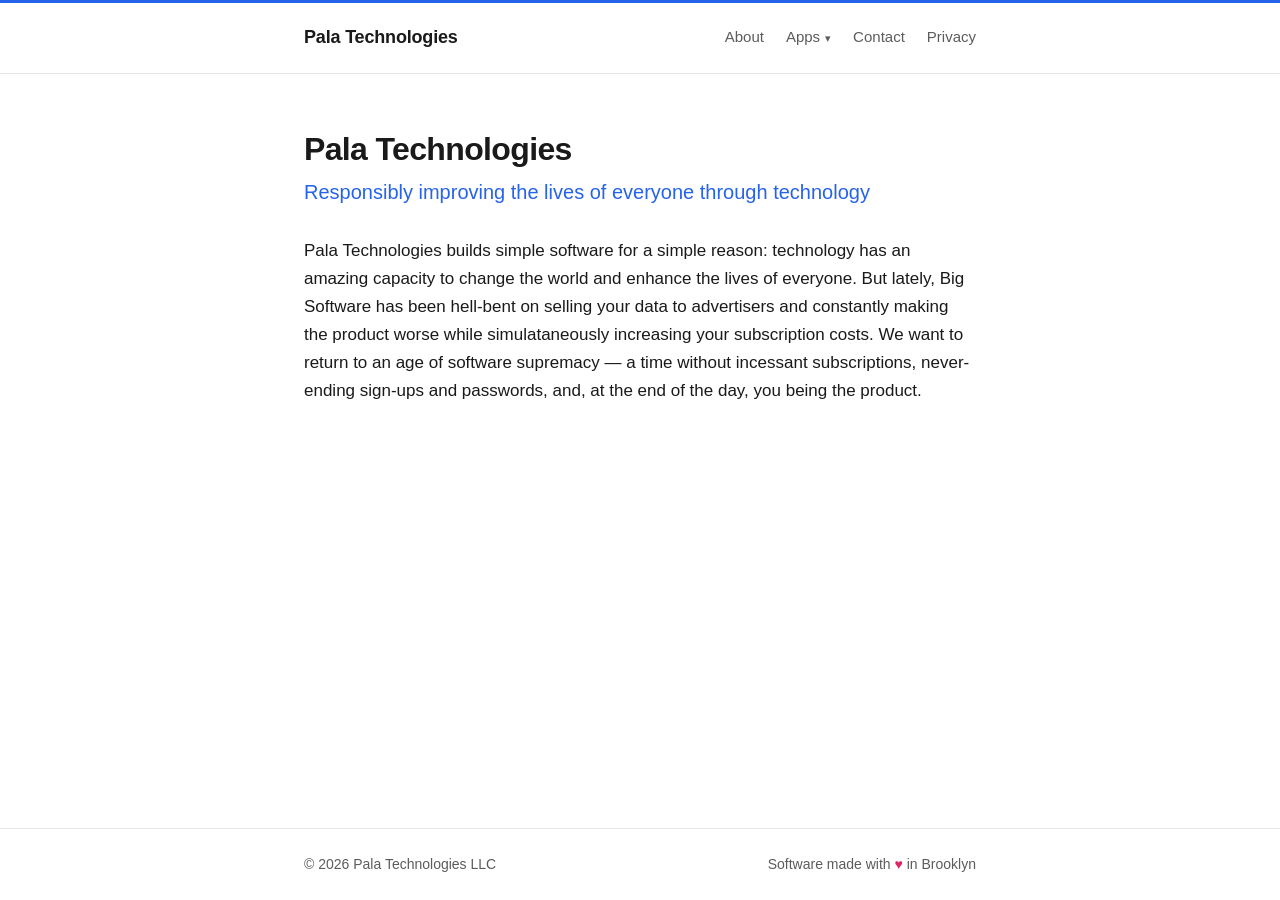
<file: index.html>
<!DOCTYPE html>
<html lang="en">

<head>
  <meta charset="utf-8" />
  <meta name="viewport" content="width=device-width, initial-scale=1" />
  <title>Pala Technologies</title>
  <meta name="description" content="Pala Technologies responsibly improves the lives of everyone through technology." />
  <link rel="stylesheet" href="style.css" />
</head>

<body>
  <header class="site-header">
    <div class="container">
      <a class="brand" href="index.html">Pala Technologies</a>
      <nav class="site-nav">
        <a href="index.html">About</a>
        <details class="nav-dropdown">
          <summary>Apps</summary>
          <div class="nav-dropdown-menu">
            <a href="https://apps.apple.com/us/app/fodmapper/id6747147405" target="_blank" rel="noopener">Fodmapper</a>
            <a href="https://apps.apple.com/us/app/fork-the-bill/id6742475558" target="_blank" rel="noopener">Fork the Bill</a>
          </div>
        </details>
        <a href="contact.html">Contact</a>
        <a href="privacy.html">Privacy</a>
      </nav>
    </div>
  </header>

  <main>
    <div class="container">
      <h1>Pala Technologies</h1>
      <p class="tagline">
        Responsibly improving the lives of everyone through technology
      </p>
      <p>
        Pala Technologies builds simple software for a simple reason:
        technology has an amazing capacity to change the world and enhance the lives of everyone. But
        lately, Big Software has been hell-bent on selling your data to advertisers and constantly making the product
        worse while simulataneously increasing your subscription costs. We want to return to an
        age of software supremacy &mdash; a time without incessant
        subscriptions, never-ending sign-ups and passwords, and, at the end of
        the day, you being the product.
      </p>
    </div>
  </main>

  <footer class="site-footer">
    <div class="container">
      <p>&copy; 2026 Pala Technologies LLC</p>
      <p>Software made with <span class="heart">&hearts;</span> in Brooklyn</p>
    </div>
  </footer>
</body>

</html>
</file>
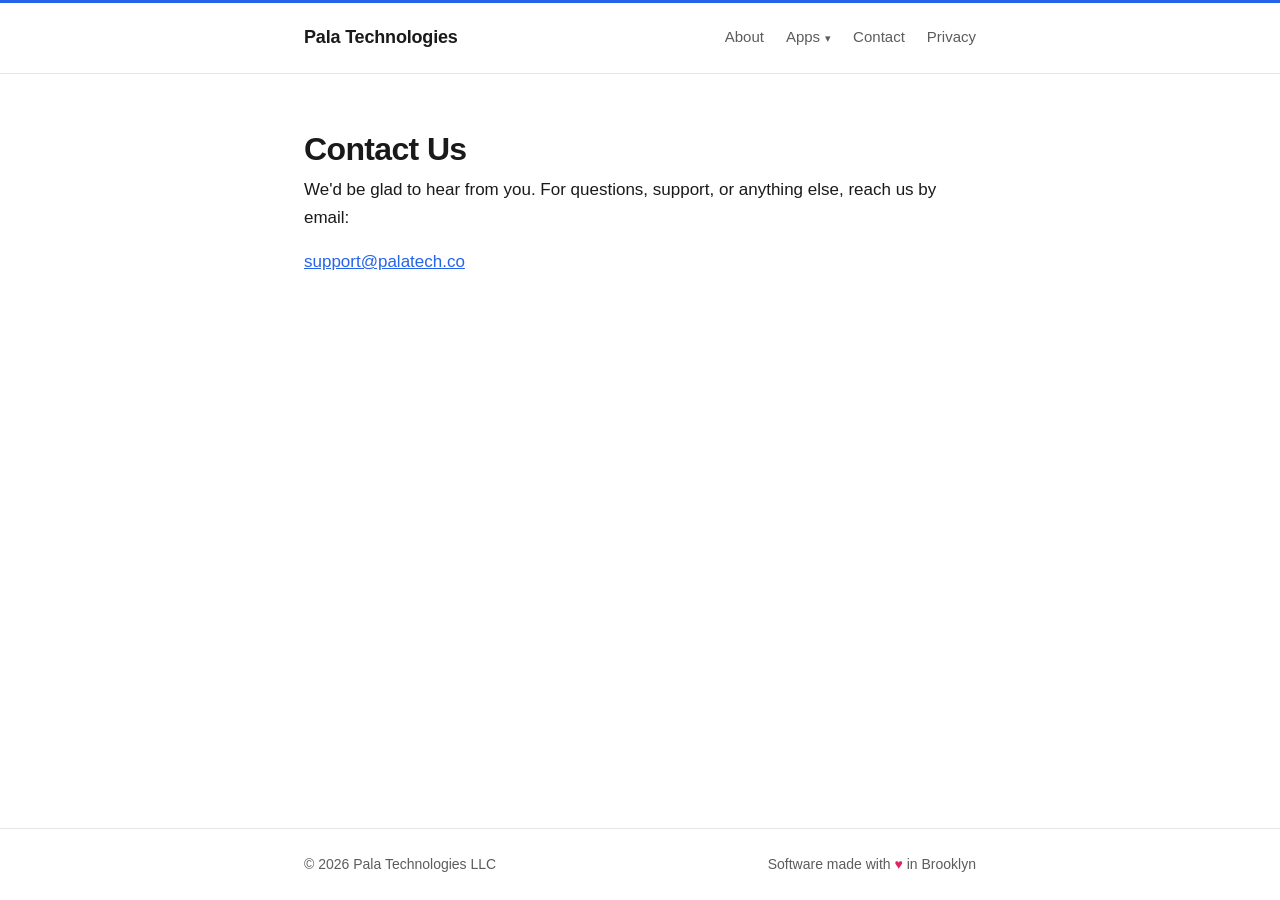
<file: contact.html>
<!DOCTYPE html>
<html lang="en">
  <head>
    <meta charset="utf-8" />
    <meta name="viewport" content="width=device-width, initial-scale=1" />
    <title>Contact Us &middot; Pala Technologies</title>
    <meta
      name="description"
      content="Get in touch with Pala Technologies."
    />
    <link rel="stylesheet" href="style.css" />
  </head>
  <body>
    <header class="site-header">
      <div class="container">
        <a class="brand" href="index.html">Pala Technologies</a>
        <nav class="site-nav">
          <a href="index.html">About</a>
          <details class="nav-dropdown">
            <summary>Apps</summary>
            <div class="nav-dropdown-menu">
              <a href="https://apps.apple.com/us/app/fodmapper/id6747147405" target="_blank" rel="noopener">Fodmapper</a>
              <a href="https://apps.apple.com/us/app/fork-the-bill/id6742475558" target="_blank" rel="noopener">Fork the Bill</a>
            </div>
          </details>
          <a href="contact.html">Contact</a>
          <a href="privacy.html">Privacy</a>
        </nav>
      </div>
    </header>

    <main>
      <div class="container">
        <h1>Contact Us</h1>
        <p>
          We'd be glad to hear from you. For questions, support, or anything
          else, reach us by email:
        </p>
        <p>
          <a href="mailto:support@palatech.co">support@palatech.co</a>
        </p>
      </div>
    </main>

    <footer class="site-footer">
      <div class="container">
        <p>&copy; 2026 Pala Technologies LLC</p>
        <p>Software made with <span class="heart">&hearts;</span> in Brooklyn</p>
      </div>
    </footer>
  </body>
</html>
</file>
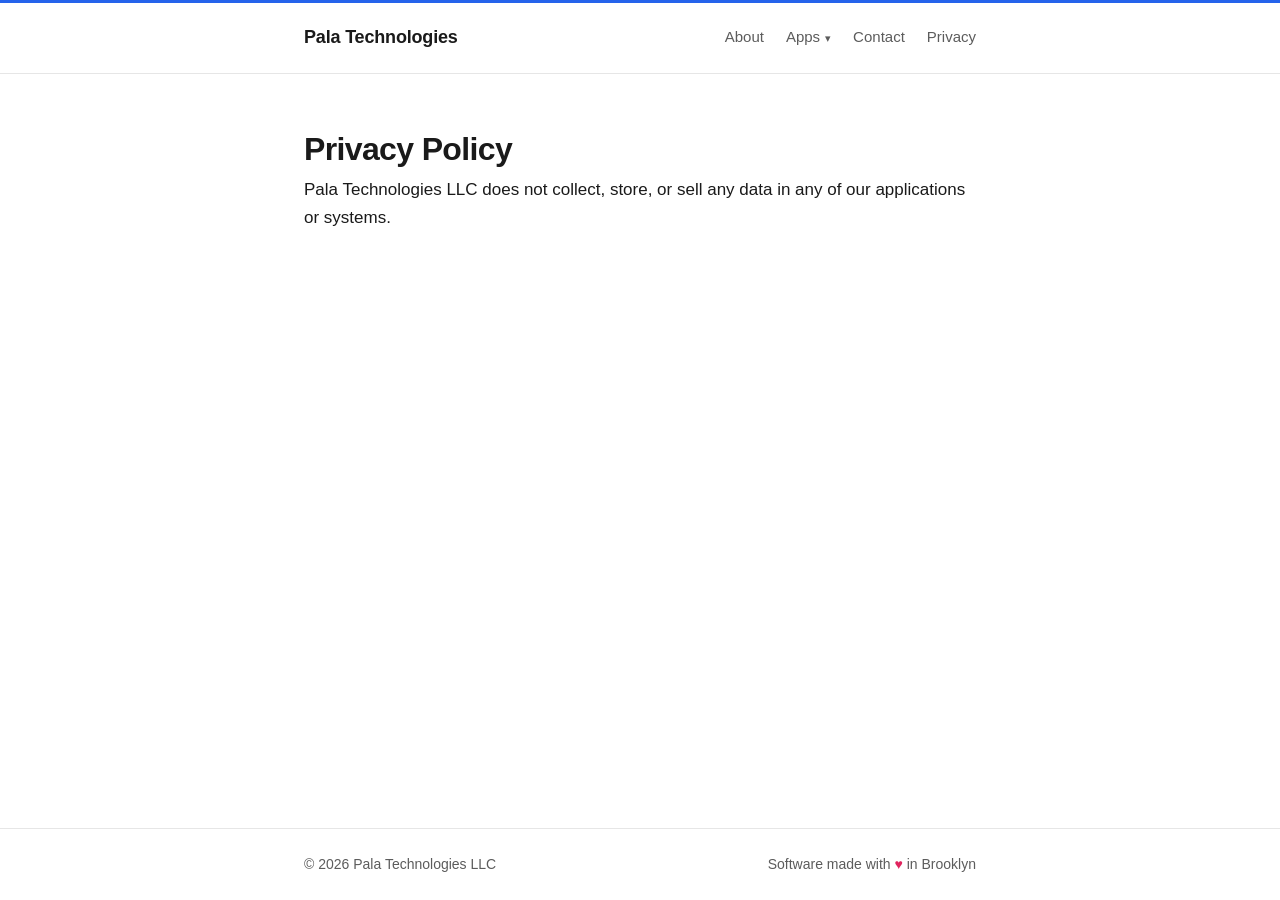
<file: privacy.html>
<!DOCTYPE html>
<html lang="en">
  <head>
    <meta charset="utf-8" />
    <meta name="viewport" content="width=device-width, initial-scale=1" />
    <title>Privacy Policy &middot; Pala Technologies</title>
    <meta
      name="description"
      content="Privacy policy for Pala Technologies."
    />
    <link rel="stylesheet" href="style.css" />
  </head>
  <body>
    <header class="site-header">
      <div class="container">
        <a class="brand" href="index.html">Pala Technologies</a>
        <nav class="site-nav">
          <a href="index.html">About</a>
          <details class="nav-dropdown">
            <summary>Apps</summary>
            <div class="nav-dropdown-menu">
              <a href="https://apps.apple.com/us/app/fodmapper/id6747147405" target="_blank" rel="noopener">Fodmapper</a>
              <a href="https://apps.apple.com/us/app/fork-the-bill/id6742475558" target="_blank" rel="noopener">Fork the Bill</a>
            </div>
          </details>
          <a href="contact.html">Contact</a>
          <a href="privacy.html">Privacy</a>
        </nav>
      </div>
    </header>

    <main>
      <div class="container">
        <h1>Privacy Policy</h1>
        <p>
          Pala Technologies LLC does not collect, store, or sell any data in any
          of our applications or systems.
        </p>
      </div>
    </main>

    <footer class="site-footer">
      <div class="container">
        <p>&copy; 2026 Pala Technologies LLC</p>
        <p>Software made with <span class="heart">&hearts;</span> in Brooklyn</p>
      </div>
    </footer>
  </body>
</html>
</file>
<file: style.css>
:root {
  --max-width: 720px;
  --text: #1a1a1a;
  --muted: #5c5c5c;
  --accent: #2563eb;
  --accent-dark: #1d4ed8;
  --border: #e6e6e6;
  --bg: #ffffff;
}

* {
  box-sizing: border-box;
}

html {
  -webkit-text-size-adjust: 100%;
}

body {
  margin: 0;
  font-family: -apple-system, BlinkMacSystemFont, "Segoe UI", Roboto, Helvetica,
    Arial, sans-serif;
  color: var(--text);
  background: var(--bg);
  line-height: 1.65;
  font-size: 17px;
  display: flex;
  flex-direction: column;
  min-height: 100vh;
}

.container {
  width: 100%;
  max-width: var(--max-width);
  margin: 0 auto;
  padding: 0 24px;
}

/* Header / nav */
.site-header {
  border-top: 3px solid var(--accent);
  border-bottom: 1px solid var(--border);
}

.site-header .container {
  display: flex;
  flex-wrap: wrap;
  align-items: center;
  justify-content: space-between;
  gap: 12px;
  padding-top: 20px;
  padding-bottom: 20px;
}

.brand {
  font-weight: 600;
  font-size: 18px;
  text-decoration: none;
  color: var(--text);
  letter-spacing: -0.01em;
}

.site-nav {
  display: flex;
  gap: 22px;
}

.site-nav a {
  text-decoration: none;
  color: var(--muted);
  font-size: 15px;
}

.site-nav a:hover,
.site-nav a:focus {
  color: var(--accent);
}

/* Apps dropdown (no-JS, native <details>) */
.nav-dropdown {
  position: relative;
}

.nav-dropdown summary {
  list-style: none;
  cursor: pointer;
  color: var(--muted);
  font-size: 15px;
}

.nav-dropdown summary::-webkit-details-marker {
  display: none;
}

.nav-dropdown summary::after {
  content: "\25BE";
  font-size: 11px;
  margin-left: 5px;
  vertical-align: middle;
}

.nav-dropdown summary:hover,
.nav-dropdown summary:focus,
.nav-dropdown[open] summary {
  color: var(--accent);
}

.nav-dropdown-menu {
  position: absolute;
  right: 0;
  top: calc(100% + 10px);
  display: flex;
  flex-direction: column;
  min-width: 168px;
  padding: 6px;
  background: var(--bg);
  border: 1px solid var(--border);
  border-radius: 10px;
  box-shadow: 0 6px 20px rgba(0, 0, 0, 0.08);
  z-index: 10;
}

.nav-dropdown-menu a {
  padding: 9px 11px;
  border-radius: 6px;
  font-size: 15px;
  color: var(--text);
  white-space: nowrap;
}

.nav-dropdown-menu a:hover,
.nav-dropdown-menu a:focus {
  background: #f3f4f6;
  color: var(--accent);
}

/* Main */
main {
  flex: 1 0 auto;
  padding: 56px 0;
}

h1 {
  font-size: 32px;
  line-height: 1.2;
  letter-spacing: -0.02em;
  margin: 0 0 8px;
}

.tagline {
  font-size: 20px;
  color: var(--accent);
  font-weight: 500;
  margin: 0 0 28px;
}

h2 {
  font-size: 20px;
  margin: 36px 0 8px;
}

p {
  margin: 0 0 16px;
}

a {
  color: var(--accent);
}

/* Footer */
.site-footer {
  flex-shrink: 0;
  border-top: 1px solid var(--border);
  color: var(--muted);
  font-size: 14px;
}

.site-footer .container {
  display: flex;
  flex-wrap: wrap;
  align-items: center;
  justify-content: space-between;
  gap: 6px 16px;
  padding-top: 24px;
  padding-bottom: 24px;
}

.site-footer p {
  margin: 0;
}

.heart {
  color: #e0245e;
}

@media (max-width: 480px) {
  main {
    padding: 40px 0;
  }
  h1 {
    font-size: 27px;
  }
  .tagline {
    font-size: 18px;
  }
}
</file>
